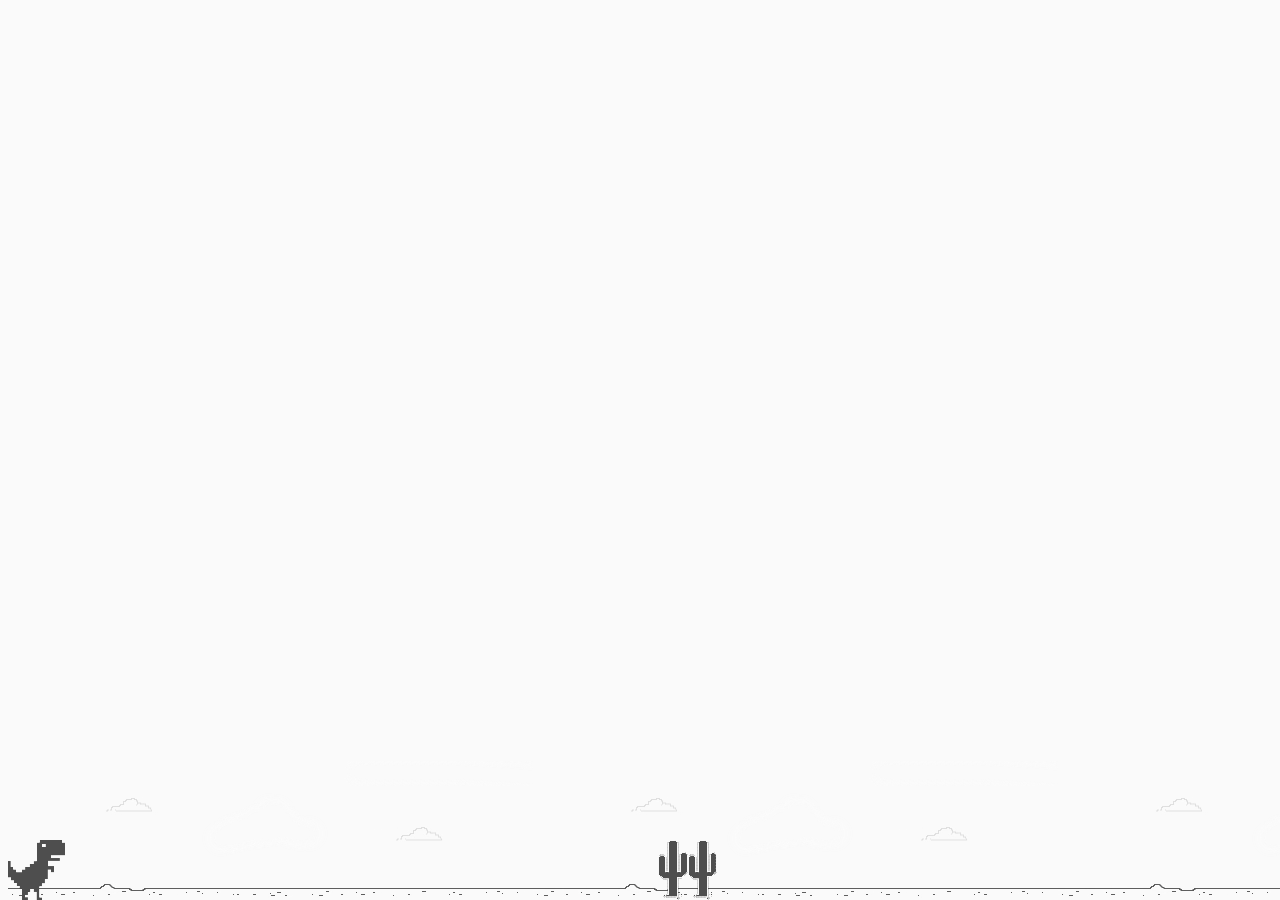
<file: dinossauro-sem-internet/index.html>
<!DOCTYPE html>
<html lang="en">
<head>
    <meta charset="UTF-8">
    <meta http-equiv="X-UA-Compatible" content="IE=edge">
    <meta name="viewport" content="width=device-width, initial-scale=1.0">
    <link rel="stylesheet" href="style.css">
    <title>Dino Game</title>
</head>
<body>
    <div class="background">
        <div class="dino">
        </div>
    </div>
    <script type="text/javascript" src="scripts.js"></script>
</body>
</html>
</file>
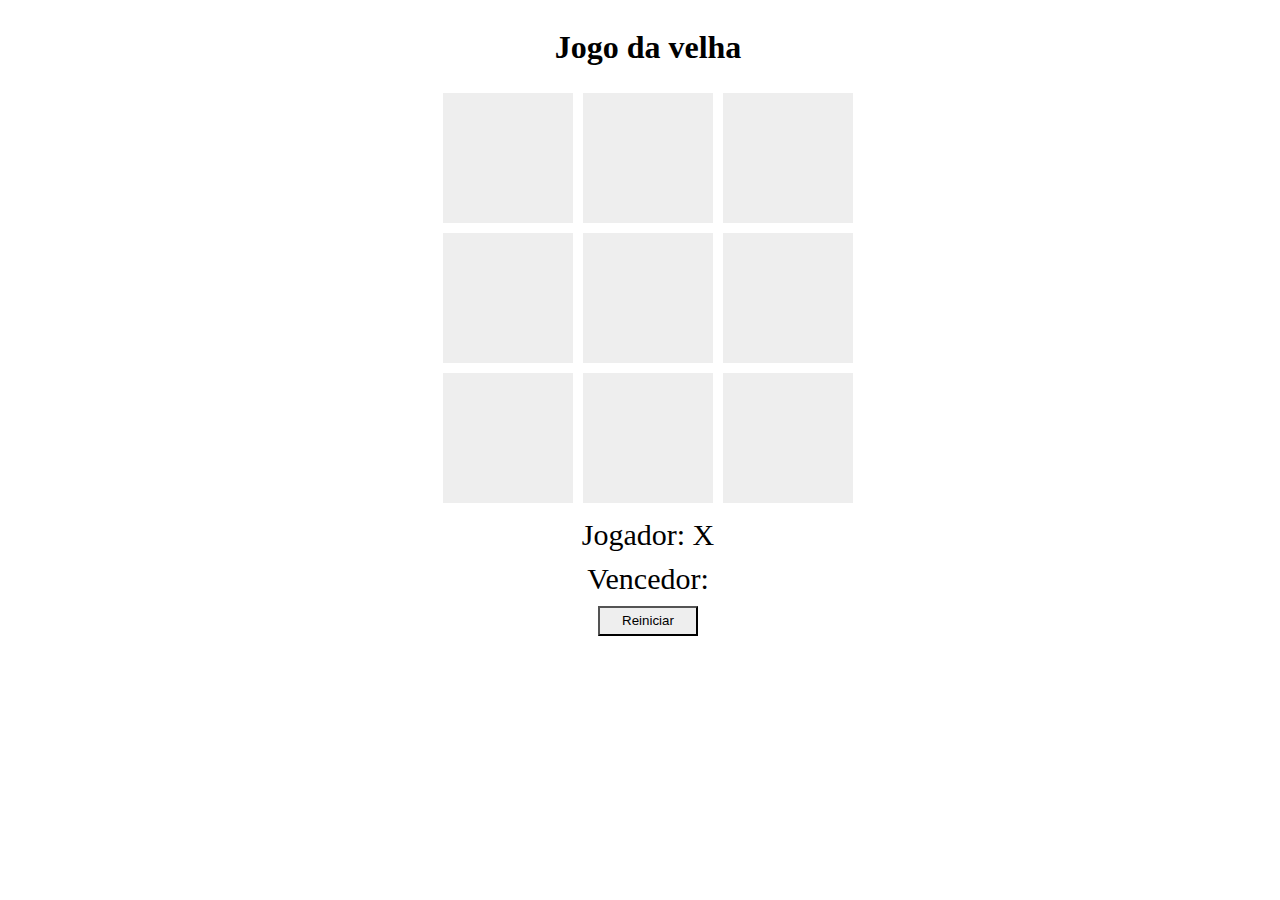
<file: jogo-da-velha/index.html>
<!DOCTYPE html>
<html lang="en">
<head>
    <meta charset="UTF-8">
    <meta http-equiv="X-UA-Compatible" content="IE=edge">
    <meta name="viewport" content="width=device-width, initial-scale=1.0">
    <link rel="stylesheet" href="styles.css">
    <title>Jogo da velha</title>
</head>
<body>
    <h1>Jogo da velha</h1>
    <div class="table">
        <div class="row">
            <div class="quadrado" id="1" onClick="escolherQuadrado(this.id)">-</div>
            <div class="quadrado" id="2" onClick="escolherQuadrado(this.id)">-</div>
            <div class="quadrado" id="3" onClick="escolherQuadrado(this.id)">-</div>
        </div>
        <div class="row">
            <div class="quadrado" id="4" onClick="escolherQuadrado(this.id)">-</div>
            <div class="quadrado" id="5" onClick="escolherQuadrado(this.id)">-</div>
            <div class="quadrado" id="6" onClick="escolherQuadrado(this.id)">-</div>
        </div>
        <div class="row">
            <div class="quadrado" id="7" onClick="escolherQuadrado(this.id)">-</div>
            <div class="quadrado" id="8" onClick="escolherQuadrado(this.id)">-</div>
            <div class="quadrado" id="9" onClick="escolherQuadrado(this.id)">-</div>
        </div>
    </div>
    <div class="jogador">
        <label>
            Jogador:
        </label>
        <label id="jogador-selecionado">
        </label>
    </div>
    <div class="vencedor">   
        <label>
            Vencedor:
        </label>
        <label id="jogador-vencedor">
            
        </label>
    </div>
    <div class="reiniciar" onclick="reiniciar()"> 
        <button>Reiniciar</button>
    </div>
    <script type="text/javascript" src="scripts.js"></script>
</body>
</html>
</file>
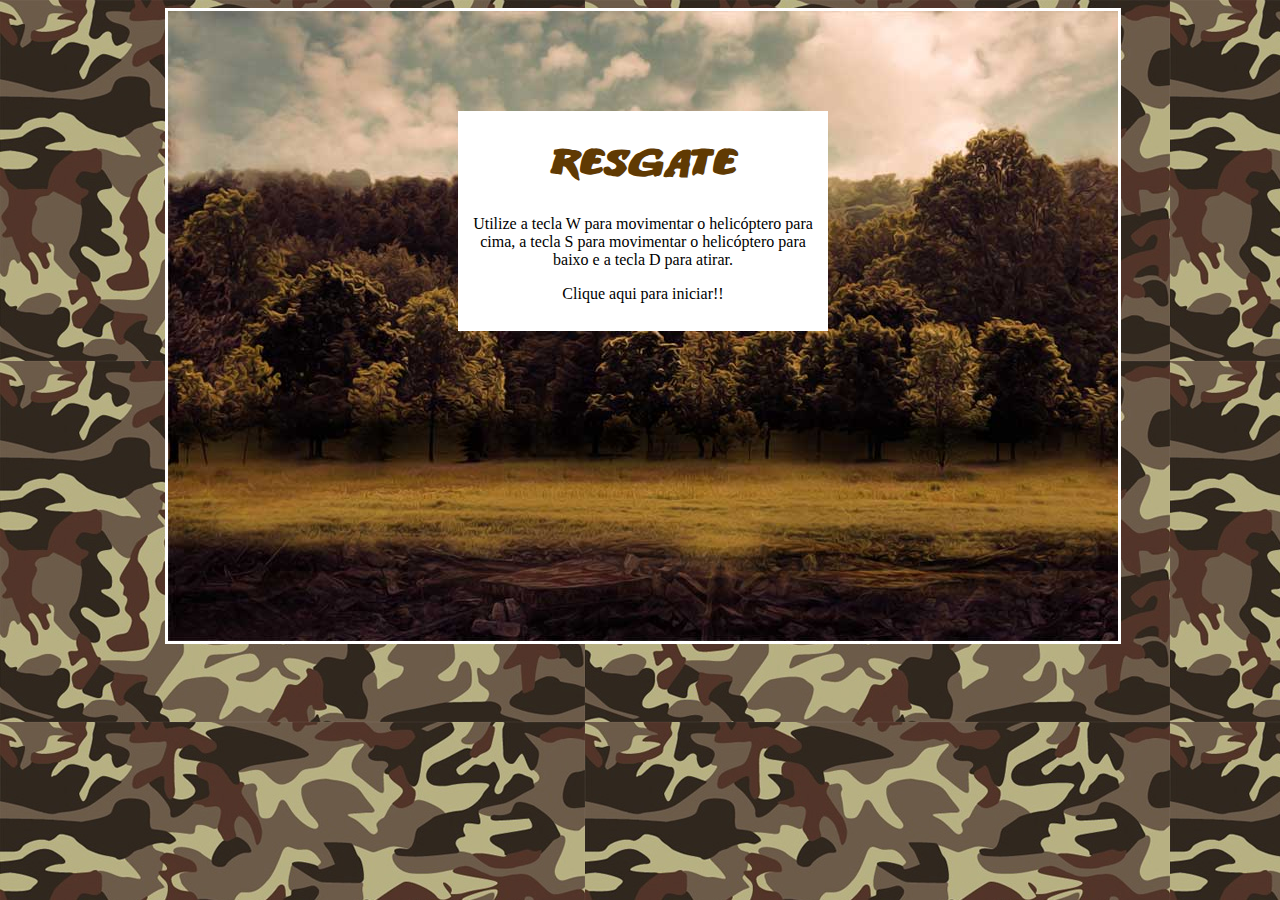
<file: resgate/index.html>
<!DOCTYPE html>
<html lang="en">
<head>
    <meta charset="UTF-8">
    <meta http-equiv="X-UA-Compatible" content="IE=edge">
    <meta name="viewport" content="width=device-width, initial-scale=1.0">
    <link href="./css/styles.css" rel="stylesheet" type="text/css">
    <title>Resgate</title>
</head>
<body>
    <div id="container"> <!-- div container !-->

        <div id="fundoGame"> <!-- div fundoGame !-->
        
            <div id="inicio" onClick="start()"><h1> Resgate </h1> <!-- div inicio !-->
            <p>Utilize a tecla W para movimentar o helicóptero para cima, a tecla S para movimentar o helicóptero para baixo e a tecla D para atirar.</p>
            <p> Clique aqui para iniciar!! </p>
            </div> <!-- Fim da div inicio !-->
            
        </div> <!-- Fim da div fundoGame !-->
        
    </div> <!-- Fim da div container !-->
    <script type="text/javascript" src="js/jquery-1.11.1.min.js"></script>
    <script type="text/javascript" src="js/js.js"></script> 
    <script type="text/javascript" src="js/jquery-collision.min.js"></script>
    <audio src="sons/som.mp3" preload="auto" id="somDisparo"></audio>
    <audio src="sons/explosao.mp3" preload="auto" id="somExplosao"></audio>
    <audio src="sons/musica_fundo.mp3" preload="auto" id="musica"></audio>
    <audio src="sons/gameover.mp3" preload="auto" id="somGameover"></audio>
    <audio src="sons/perdido.mp3" preload="auto" id="somPerdido"></audio>	
    <audio src="sons/resgate.mp3" preload="auto" id="somResgate"></audio>
</body>
</html>
</file>
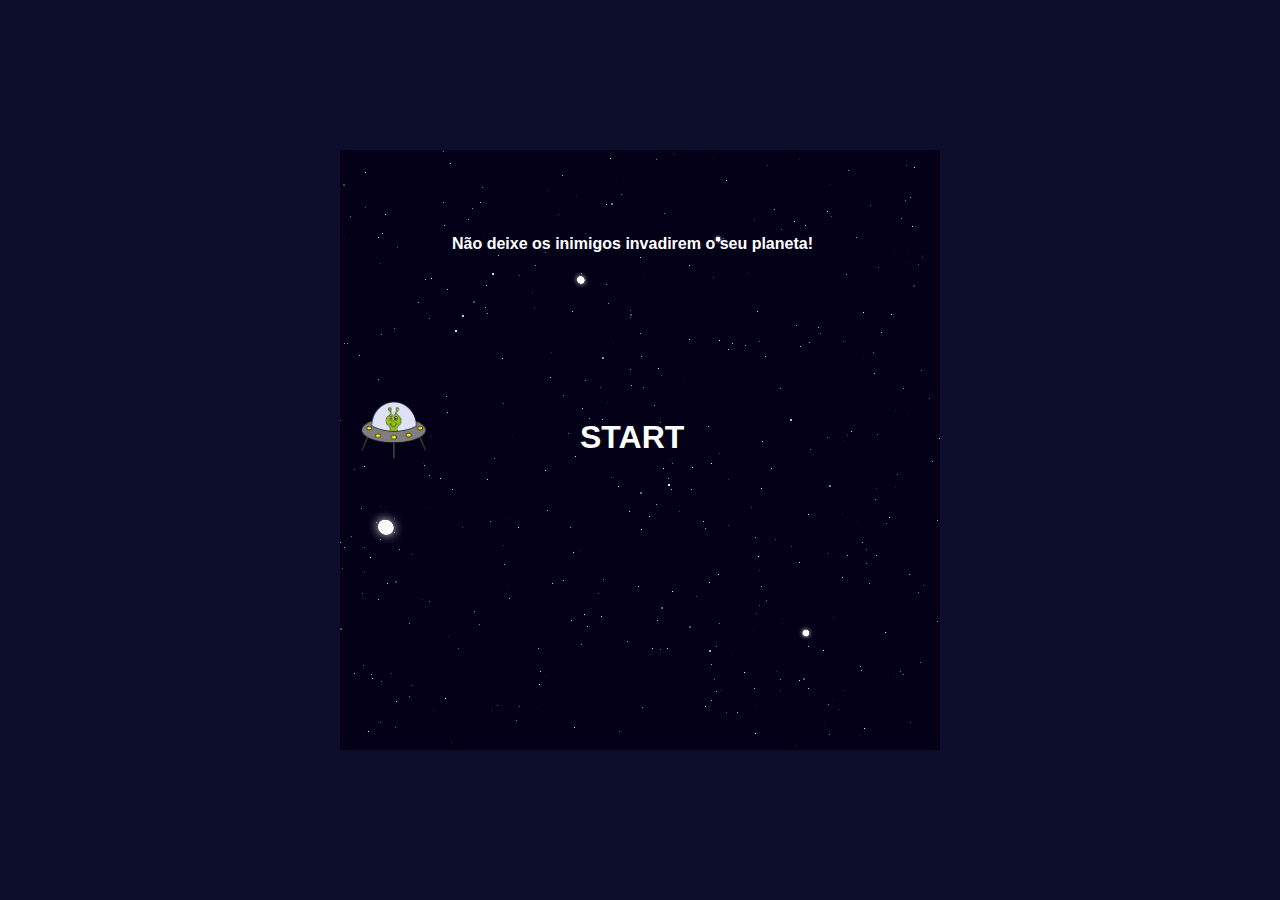
<file: space-shooter/index.html>
<!DOCTYPE html>
<html lang="en">
<head>
    <meta charset="UTF-8">
    <meta http-equiv="X-UA-Compatible" content="IE=edge">
    <meta name="viewport" content="width=device-width, initial-scale=1.0">
    <link rel="stylesheet" href="styles.css">
    <title>Space shooter</title>
</head>
<body>
    <div id="main-play-area">
        <img class="player-shooter" src="./img/hero.png" alt="hero">
        <h4 class="game-instructions">
            Não deixe os inimigos invadirem o seu planeta!
        </h4>
        <div class="start-button">
            <h1>START</h1>
        </div>
    </div>
    <script type="text/javascript" src="scripts.js"></script>
</body>
</html>
</file>
<file: dinossauro-sem-internet/style.css>
body { 
    overflow: hidden; 
    background-color: #fafafa;
}

.dino{
    width: 60px;
    height: 60px;
    position: absolute;
    bottom: 0;
    background-image: url(./assets/dino.png);
}

.cactus{
    position: absolute;
    width: 60px;
    height: 60px;
    bottom: 0;
    background-image: url(./assets/cactus.png);
}

.game-over{
    text-align: center;
    color: black;
    font-family: Arial;
}

@keyframes slideright{
    from{
        background-position: 70000%;
    }

    to{
        background-position: 0;
    }
}

.background{
    position: absolute;
    bottom: 0;
    background-image: url(./assets/background.png) ;
    background-repeat: repeat-x;
    animation: slideright 1700s infinite linear;
    width: 100%;
    height: 200px;
}
</file>
<file: jogo-da-velha/styles.css>
body {
    display: flex;
    flex-direction: column;
    align-items: center;
    justify-content: center;
    width: 100vw;
}

.quadrado {
    text-align: center;
    height: 50px;
    width: 50px;
    background: #eee;
    display: inline-block;
    padding: 40px;
    font-size: 60px;
    margin: 5px;
    cursor: pointer;
    color: #eee;
}

.row {
    display: flex;
    flex-wrap: nowrap;
}

.jogador, .vencedor {
    font-size: 30px;
    margin-top: 10px;
}

button {
    margin-top: 10px;
    width: 100px;
    height: 30px;
    background: #eee;
    cursor: pointer;
}
</file>
<file: resgate/css/styles.css>
@font-face {
	font-family:Titulo;
	src:url(../fontes/ANODETONOONE.TTF);
}

h1 {
	font-family:Titulo;
	font-size:40px;
	color:#603A03;
}

body {
	background-image:url(../imgs/fundo.jpg);
}

#container{
	width:950px;
	height:auto;
	position:relative;
	margin-left:auto;
	margin-right:auto;
}


#fundoGame {
	width:950px;
	height:630px;
	background-image:url(../imgs/fundo_game.jpg);
	border-color:#FFF;
	border-style:solid;
}

#jogador {
	width:256px;
	height:66px;
	position:absolute;
	left:8px;
	top:179px;
	background-image:url(../imgs/apache.png);

}

#inimigo1 {
	width: 256px;
	height: 66px;
	position: absolute;
	left: 689px;
	top: 253px;
	background-image:url(../imgs/inimigo1.png);
	
}

#inimigo2 {
	width: 165px;
	height: 70px;
	position: absolute;
	left: 775px;
	top: 447px;
	background-image: url(../imgs/inimigo2.png);
}

#amigo {
	width: 44px;
	height: 51px;
	position: absolute;
	left: 10px;
	top: 464px;
	background-image:url(../imgs/amigo.png);
}

#inicio {
	width:350px;
	height:200px;
	background-color:#FFF;
 	margin-left:auto;
        margin-right:auto;
 	margin-top:100px;
	text-align:center;
	padding:10px;

}

.anima1 {
	background-image:url(../imgs/apache.png);
	animation:play .5s steps(2) infinite;

       -webkit-animation: play .5s steps(2) infinite;
       -moz-animation: play .5s steps(2) infinite;
       -ms-animation: play .5s steps(2) infinite;
       -o-animation: play .5s steps(2) infinite;
}

@keyframes play {
	from {background-position:0px;}
	to {background-position:-512px;}
}


@-webkit-keyframes play {
   from { background-position:0px; }
     to { background-position: -512px; }
}

@-moz-keyframes play {
   from { background-position:0px; }
     to { background-position: -512px; }
}

@-ms-keyframes play {
   from { background-position:0px; }
     to { background-position: -512px; }
}

@-o-keyframes play {
   from { background-position:0px; }
     to { background-position: -512px; }
}

.anima2 {
    background-image:url(../imgs/inimigo1.png);
    animation: play .5s steps(2) infinite;
    -webkit-animation: play .5s steps(2) infinite;
    -moz-animation: play .5s steps(2) infinite;
    -ms-animation: play .5s steps(2) infinite;
    -o-animation: play .5s steps(2) infinite; 
}

.anima3 {
	background-image:url(../imgs/amigo.png);
	animation:play2 .9s steps(12) infinite;
	-webkit-animation: play2 .9s steps(12) infinite;
       -moz-animation: play2 .9s steps(12) infinite;
        -ms-animation: play2 .9s steps(12) infinite;
         -o-animation: play2 .9s steps(12) infinite;
}

@keyframes play2 {
	from {background-position:0px;}
	to {background-position:-528px;}
}

@-webkit-keyframes play2 {
   from { background-position:    0px; }
     to { background-position: -528px; }
}

@-moz-keyframes play2 {
   from { background-position:    0px; }
     to { background-position: -528px; }
}

@-ms-keyframes play2 {
   from { background-position:    0px; }
     to { background-position: -528px; }
}

@-o-keyframes play2 {
   from { background-position:    0px; }
     to { background-position: -528px; }
}

#disparo {
	width: 50px;
	height: 8px;
	position: absolute;
	background-image: url(../imgs/disparo.png);
}

#explosao1 {
	width:15px;
	height:87px;
	position:absolute;

}

#explosao2 {
	width:15px;
	height:87px;
	position:absolute;
}


#explosao3 {
	width:44px;
	height:51px;
	position:absolute;
}

.anima4 {
	width:44px;
	height:51px;
	background-image:url(../imgs/amigo_morte.png);
	animation:play3 .5s steps(7) infinite;
	-webkit-animation: play3 .5s steps(7) infinite;
       -moz-animation: play3 .5s steps(7) infinite;
        -ms-animation: play3 .5s steps(7) infinite;
         -o-animation: play3 .5s steps(7) infinite;
}

@keyframes play3 {
	from {background-position:0px;}
	to {background-position:-308px;}
}

@-webkit-keyframes play3 {
   from { background-position:    0px; }
     to { background-position: -308px; }
}

@-moz-keyframes play3 {
   from { background-position:    0px; }
     to { background-position: -308px; }
}

@-ms-keyframes play3 {
   from { background-position:    0px; }
     to { background-position: -308px; }
}

@-o-keyframes play3 {
   from { background-position:    0px; }
     to { background-position: -308px; }
}

#placar {
	width: 450px;
	height: 50px;
	position: absolute;
	left: 5px;
	top: 590px;
}

h2 {
	font-family:Titulo;
	font-size:20px;
	color:#FFF
}

#energia {
	width: 140px;
	height: 38px;
	position: absolute;
	left: 750px;
	top: 7px;	
}

h3 {
	font-family:Titulo;
	font-size:20px;
	color:#603A03;

}

#fim {
	width:350px;
	height:200px;
	background-color:#FFF;
 	margin-left:auto;
    margin-right:auto;
 	margin-top:100px;
	text-align:center;
	padding:10px;

}
</file>
<file: space-shooter/styles.css>
body {
    height: 100vh;
    width: 100%;
    display: flex;
    justify-content: center;
    align-items: center;
    padding: 0;
    margin: 0;
    font-family: sans-serif;
    background-color: rgb(12, 12, 43);
}

#main-play-area {
    background-color: black;
    background-image: url(img/space.png);
    height: 600px;
    width: 600px;
}

.game-instructions {
    position: relative;
    color: white;
    left: 7rem;
    top: 0px;
}

.start-button {
    position: relative;
    color: white;
    top: 9rem;
    left: 15rem;
    cursor: pointer;
}

.player-shooter {
    position: relative;
    height: 60px;
    width: 70px;
    left: 20px;
    top: 250px
}

.laser {
    position: relative;
    width: 40px;
    height: 30px;
}

.alien {
    height: 60px;
    width: 70px;
    position: relative;
}

.alien-transition {
    opacity: 1;
    transition: opacity 1.5s ease-in-out;
}

.dead-alien {
    height: 60px;
    width: 70px;
    position: relative;
    opacity: 0;
}
</file>
